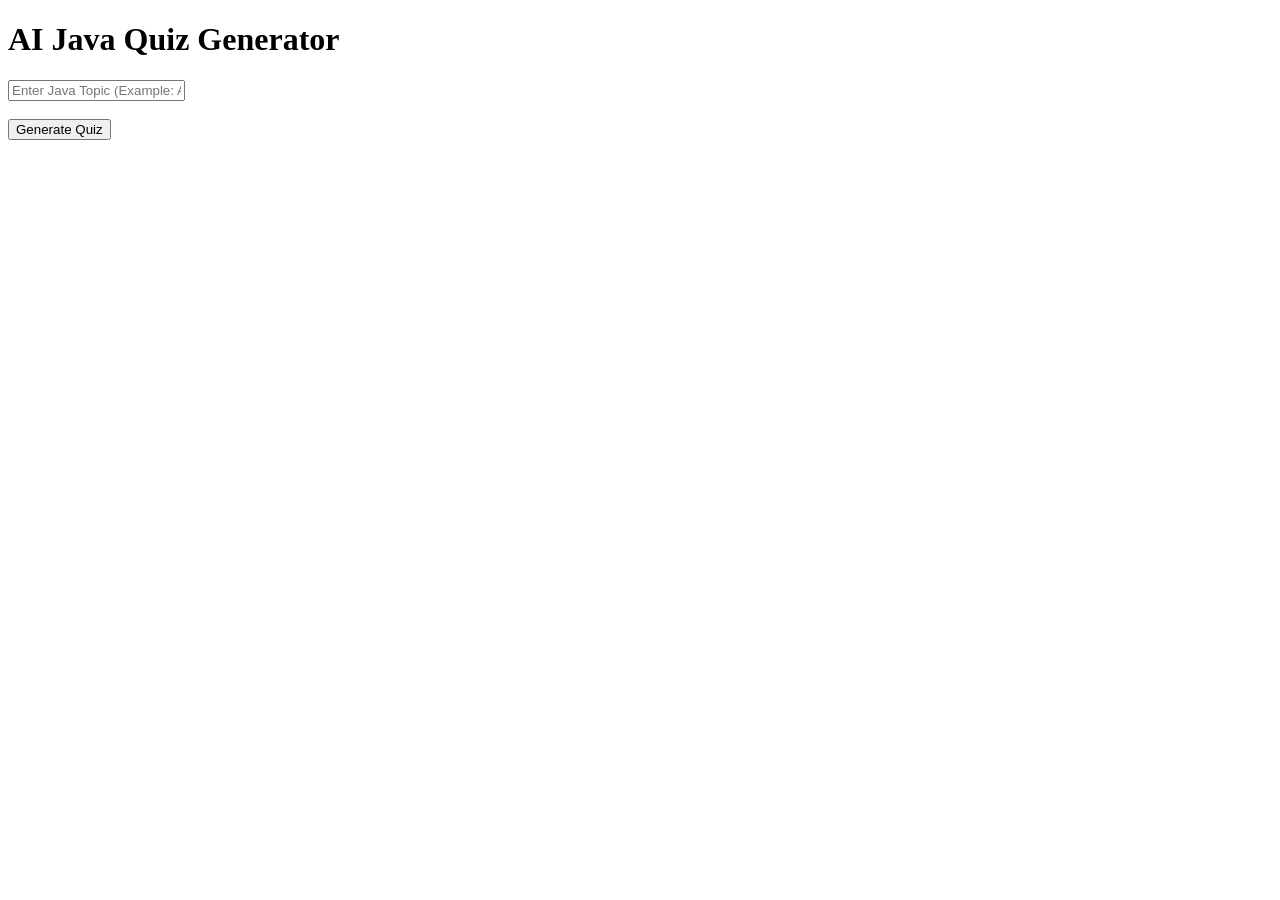
<file: quiz/src/main/resources/templates/index.html>
<!DOCTYPE html>
<html xmlns:th="http://www.thymeleaf.org">
<head>
  <title>AI Quiz Generator</title>
  <link rel="stylesheet" th:href="@{/css/style.css}">
</head>
<body>

<div class="container">

  <h1>AI Java Quiz Generator</h1>

  <form action="/quiz" method="post">

    <input
            type="text"
            name="topic"
            placeholder="Enter Java Topic (Example: Arrays)"
            required>

    <br><br>

    <button type="submit">
      Generate Quiz
    </button>

  </form>

</div>

</body>
</html>
</file>
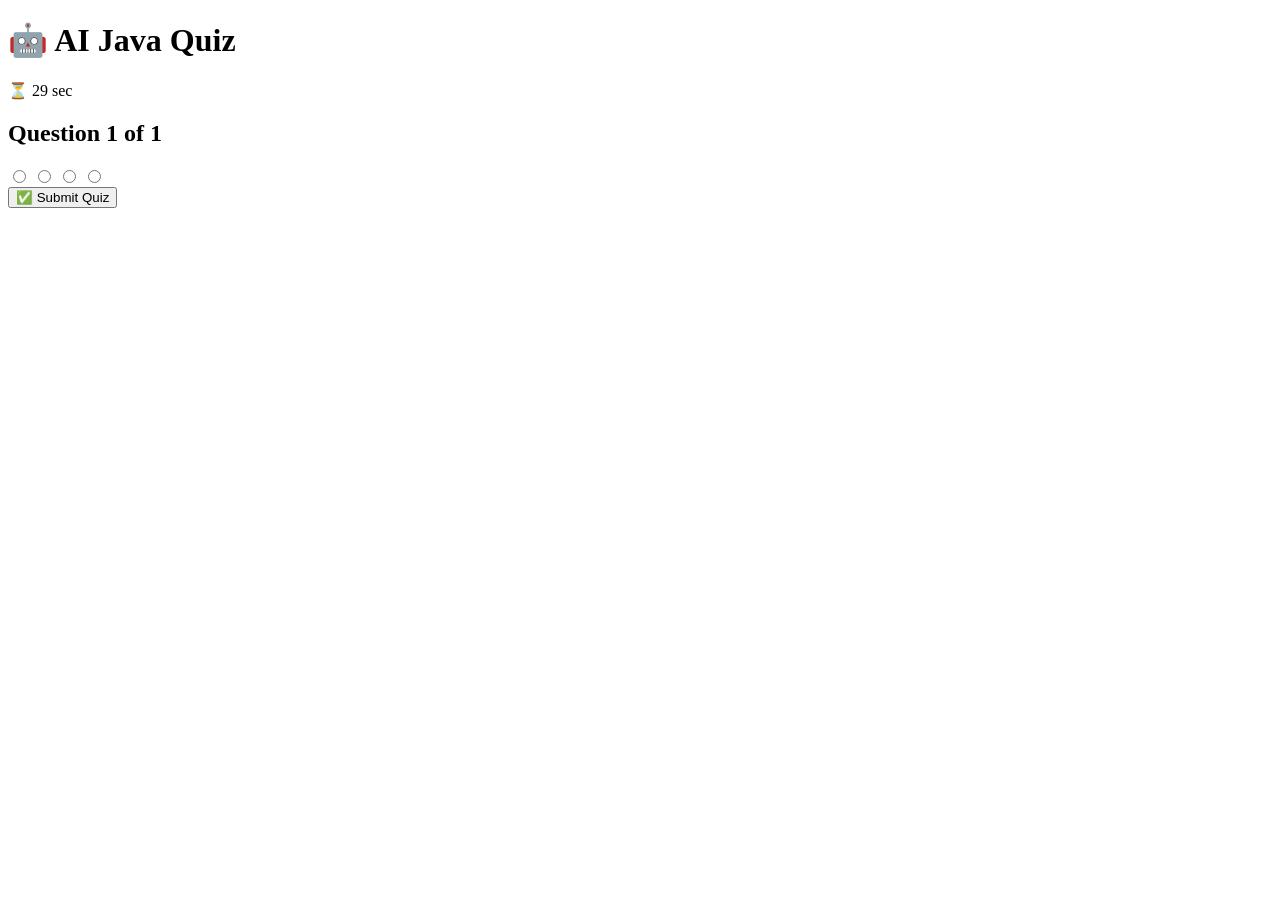
<file: quiz/src/main/resources/templates/quiz.html>
<!DOCTYPE html>
<html xmlns:th="http://www.thymeleaf.org">
<head>

    <title>AI Java Quiz</title>

    <link rel="stylesheet" th:href="@{/css/style.css}">

</head>

<body>

<div class="container">

    <h1>🤖 AI Java Quiz</h1>

    <div id="timer">⏳ 30</div>

    <div class="progress-container">
        <div id="progressBar" class="progress-bar"></div>
    </div>

    <h2 id="questionCounter"></h2>

    <form action="/submit" method="post">

        <div th:each="q, stat : ${questions}" class="question-slide">

            <h2 th:text="${q.question}"></h2>

            <label class="option">
                <input type="radio" th:name="${'q'+stat.index}" value="A">
                <span th:text="${q.optionA}"></span>
            </label>

            <label class="option">
                <input type="radio" th:name="${'q'+stat.index}" value="B">
                <span th:text="${q.optionB}"></span>
            </label>

            <label class="option">
                <input type="radio" th:name="${'q'+stat.index}" value="C">
                <span th:text="${q.optionC}"></span>
            </label>

            <label class="option">
                <input type="radio" th:name="${'q'+stat.index}" value="D">
                <span th:text="${q.optionD}"></span>
            </label>

        </div>

        <div class="navigation">

            <button type="button" id="prevBtn">
                ⬅ Previous
            </button>

            <button type="button" id="nextBtn">
                Next ➜
            </button>

            <button type="submit" id="submitBtn">
                ✅ Submit Quiz
            </button>

        </div>

    </form>

</div>

<script>

    let currentQuestion = 0;
    let time = 30;

    const slides = document.querySelectorAll(".question-slide");

    const timer = document.getElementById("timer");

    const prevBtn = document.getElementById("prevBtn");
    const nextBtn = document.getElementById("nextBtn");
    const submitBtn = document.getElementById("submitBtn");

    showQuestion(currentQuestion);
    startTimer();

    function showQuestion(index){

        slides.forEach(slide=>slide.style.display="none");

        slides[index].style.display="block";

        document.getElementById("questionCounter").innerHTML =
                "Question " + (index+1) + " of " + slides.length;

        document.getElementById("progressBar").style.width =
                ((index+1)/slides.length)*100+"%";

        prevBtn.style.display = index==0 ? "none":"inline-block";

        nextBtn.style.display = index==slides.length-1 ? "none":"inline-block";

        submitBtn.style.display = index==slides.length-1 ? "inline-block":"none";
    }

    function optionSelected(){

        const radios = slides[currentQuestion].querySelectorAll("input[type='radio']");

        for(let radio of radios){

            if(radio.checked)
                return true;

        }

        return false;

    }

    nextBtn.onclick=function(){

        if(!optionSelected()){

            alert("Please select an answer.");

            return;

        }

        currentQuestion++;

        showQuestion(currentQuestion);

        startTimer();

    }

    prevBtn.onclick=function(){

        if(currentQuestion>0){

            currentQuestion--;

            showQuestion(currentQuestion);

            startTimer();

        }

    }

    document.querySelector("form").addEventListener("submit",function(e){

        if(!optionSelected()){

            alert("Please answer the last question.");

            e.preventDefault();

        }

    });

    function startTimer(){

        clearInterval(window.quizTimer);

        time=30;

        timer.innerHTML="⏳ "+time+" sec";

        window.quizTimer=setInterval(function(){

            time--;

            timer.innerHTML="⏳ "+time+" sec";

            if(time==0){

                clearInterval(window.quizTimer);

                if(currentQuestion<slides.length-1){

                    currentQuestion++;

                    showQuestion(currentQuestion);

                    startTimer();

                }

            }

        },1000);

    }

</script>

</body>
</html>
</file>
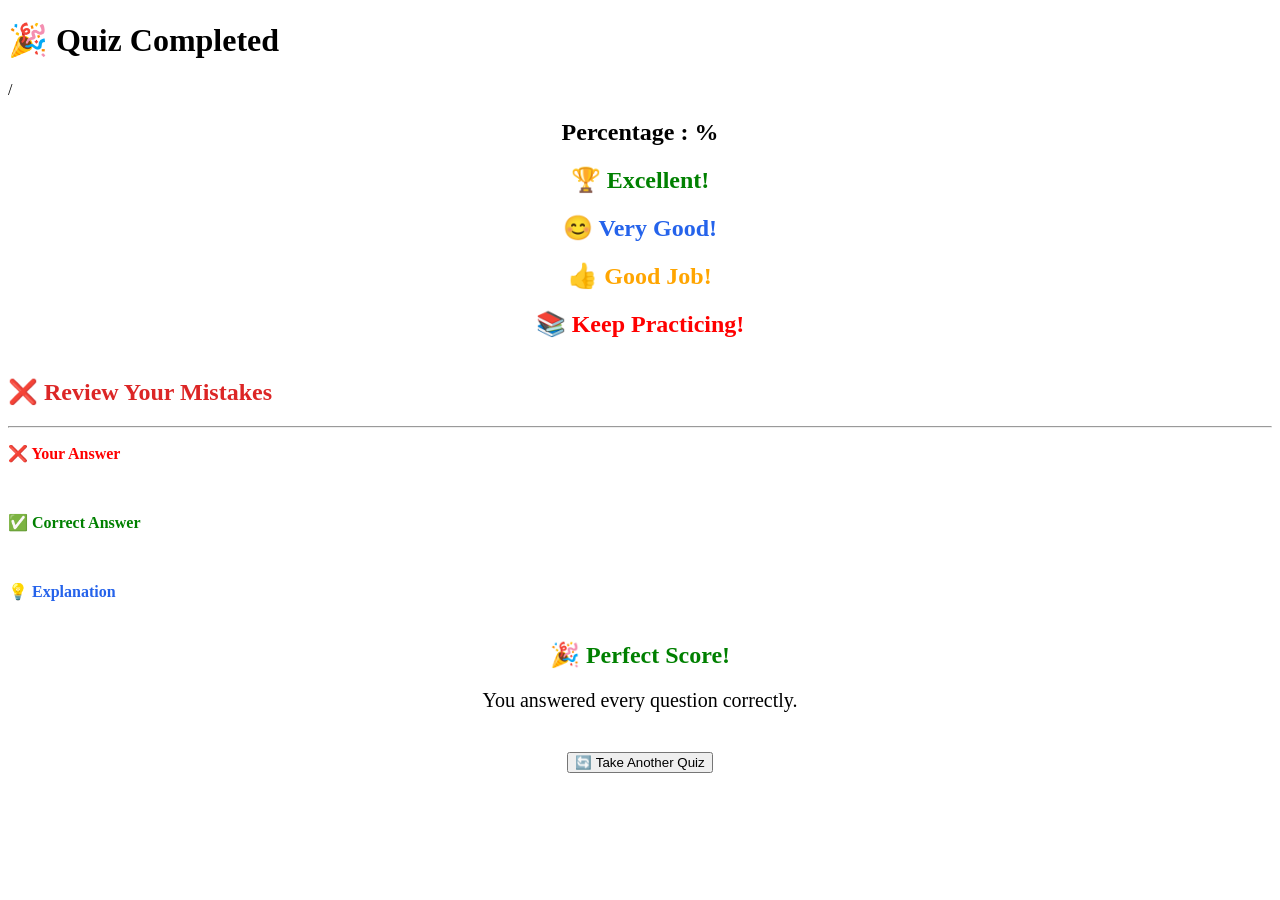
<file: quiz/src/main/resources/templates/result.html>
<!DOCTYPE html>
<html xmlns:th="http://www.thymeleaf.org">
<head>

    <title>Quiz Result</title>

    <link rel="stylesheet" th:href="@{/css/style.css}">

</head>

<body>

<div class="container">

    <h1>🎉 Quiz Completed</h1>

    <div class="score">

        <span th:text="${score}"></span>
        /
        <span th:text="${total}"></span>

    </div>

    <h2 style="text-align:center; margin-top:20px;">

        Percentage :
        <span th:text="${#numbers.formatDecimal(percentage,1,1)}"></span> %

    </h2>

    <div style="text-align:center; margin-top:20px;">

        <h2 th:if="${percentage>=90}" style="color:green;">
            🏆 Excellent!
        </h2>

        <h2 th:if="${percentage>=70 && percentage<90}" style="color:#2563eb;">
            😊 Very Good!
        </h2>

        <h2 th:if="${percentage>=50 && percentage<70}" style="color:orange;">
            👍 Good Job!
        </h2>

        <h2 th:if="${percentage<50}" style="color:red;">
            📚 Keep Practicing!
        </h2>

    </div>

    <div th:if="${wrongAnswers.size()>0}">

        <h2 style="margin-top:40px;color:#dc2626;">
            ❌ Review Your Mistakes
        </h2>

        <div th:each="r : ${wrongAnswers}" class="wrong-card">

            <h3 th:text="${r.question}"></h3>

            <hr>

            <p>

                <strong style="color:red;">
                    ❌ Your Answer
                </strong>

            </p>

            <p th:text="${r.userAnswer}"></p>

            <br>

            <p>

                <strong style="color:green;">
                    ✅ Correct Answer
                </strong>

            </p>

            <p th:text="${r.correctAnswer}"></p>

            <br>

            <p>

                <strong style="color:#2563eb;">
                    💡 Explanation
                </strong>

            </p>

            <p th:text="${r.reason}"></p>

        </div>

    </div>

    <div th:if="${wrongAnswers.size()==0}" style="text-align:center; margin-top:40px;">

        <h2 style="color:green;">
            🎉 Perfect Score!
        </h2>

        <p style="font-size:20px;">
            You answered every question correctly.
        </p>

    </div>

    <div style="text-align:center; margin-top:40px;">

        <a href="/">

            <button>
                🔄 Take Another Quiz
            </button>

        </a>

    </div>

</div>

</body>
</html>
</file>
